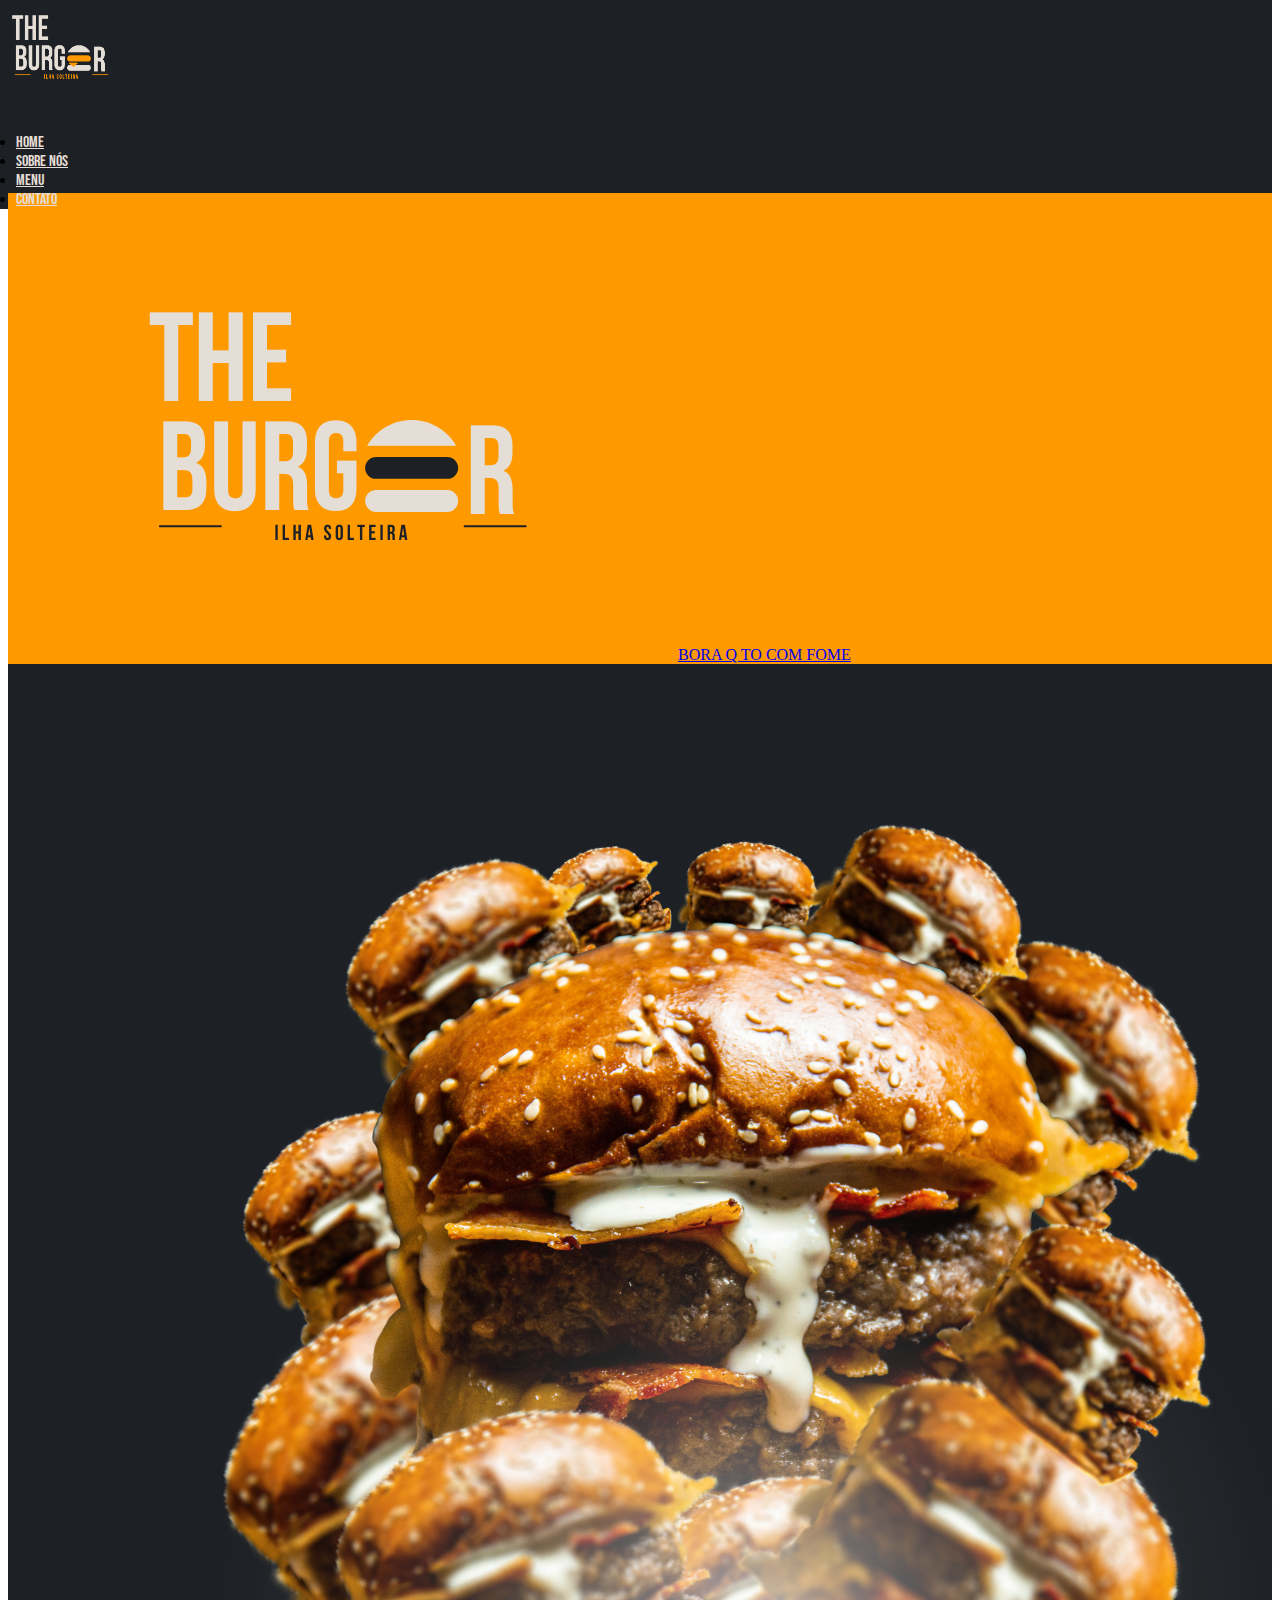
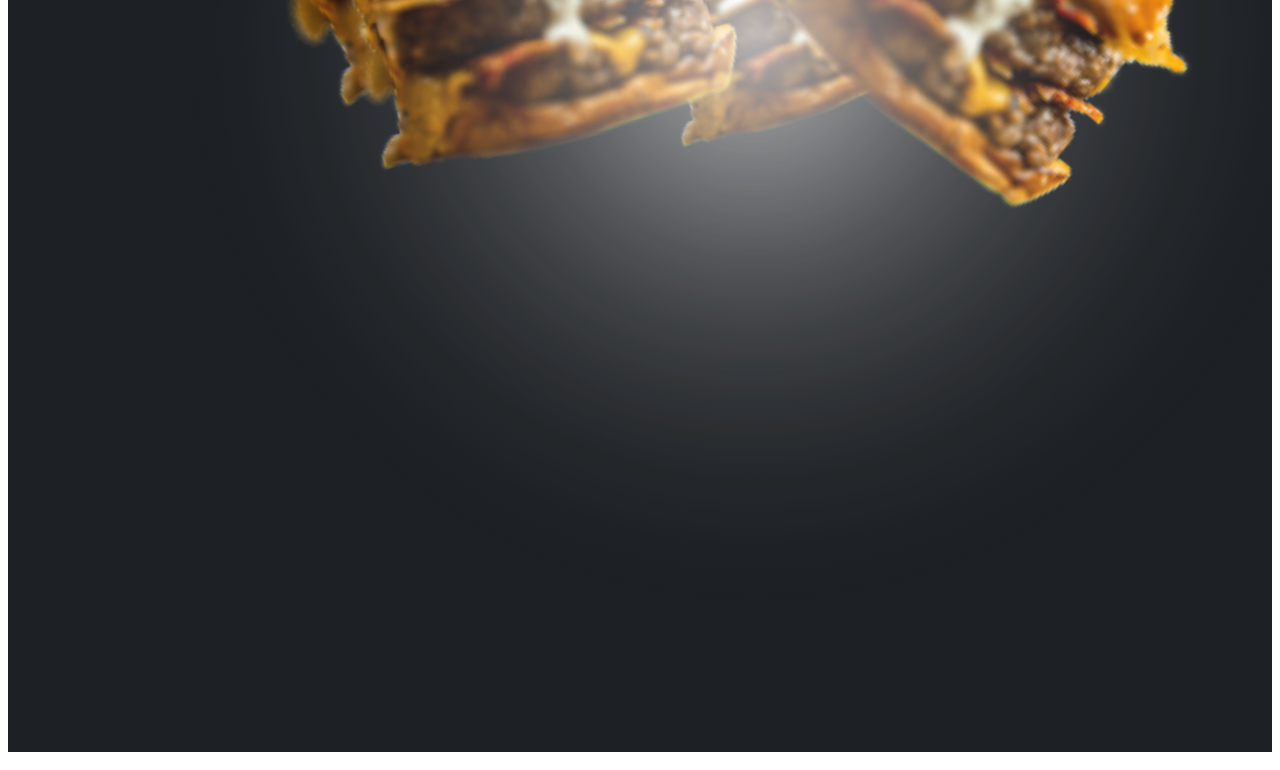
<file: BURGER/Home.html>
<!DOCTYPE html>
<html lang="en">
  <head>
    <!-- Required meta tags -->
    <meta charset="utf-8" />
    <meta
      name="viewport"
      content="width=device-width, initial-scale=1, shrink-to-fit=no"
    />
    <link rel="stylesheet" type="text/css" href="css/Home.css" />
    <!-- Bootstrap CSS -->
    <link
      rel="stylesheet"
      href="https://cdn.jsdelivr.net/npm/bootstrap@4.1.3/dist/css/bootstrap.min.css"
      integrity="sha384-MCw98/SFnGE8fJT3GXwEOngsV7Zt27NXFoaoApmYm81iuXoPkFOJwJ8ERdknLPMO"
      crossorigin="anonymous"
    />
    <link rel="preconnect" href="https://fonts.googleapis.com" />
    <link rel="preconnect" href="https://fonts.gstatic.com" crossorigin />
    <link
    href="https://fonts.googleapis.com/css2?family=Bebas+Neue&display=swap"
    rel="stylesheet"
  </head>
  <body>
    <header>
      <nav class="navbar navbar-expand-sm ">
        <div class="container-fluid">
          <a href="#" class="navbar-brand">
            <img
              src="/BURGER/imgs/BUR (2).png"
              width="170"
              height="130"
              class="d-inline-block align-top"
              alt=""
            />
          </a>
          <div class=" van collapse navbar-collapse">
            <ul class="navbar-nav ml-auto ">
              <li class="nav-item">
                <a href="#" class="nav-link">Home</a>
              </li>
              <li class="nav-item">
                <a href="#" class="nav-link">Sobre nós</a>
              </li>
              <li class="nav-item">
                <a href="#" class="nav-link">Menu</a>
              </li>
              <li class="nav-item">
                <a href="#" class="nav-link">Contato</a>
              </li>
            </ul>
          </div>
        </nav>
        </div>
      </nav>
    </header>
    <div class="principal container-fluid">
      <div class="linha row">
        <div id="Burguername" class="as col-md-6 ">
          <img
            src="/BURGER/imgs/BUR (4).png"
            calss="img-fluid "
            alt="Imagem responsiva"
          />
          <a href="#" class="btn btn-dark btn-lg active" role="button" aria-pressed="true">BORA Q TO COM FOME</a>
        </div>
        <div class="ze col-md-6 d-none d-md-block">
          <img            
            src="/BURGER/imgs/lancho.png"
            class="img-fluid"
            alt="Imagem responsiva"
          />
        </div>
      </div>
    </div>

    <!-- Optional JavaScript -->
    <!-- jQuery first, then Popper.js, then Bootstrap JS -->
    <script
      src="https://code.jquery.com/jquery-3.3.1.slim.min.js"
      integrity="sha384-q8i/X+965DzO0rT7abK41JStQIAqVgRVzpbzo5smXKp4YfRvH+8abtTE1Pi6jizo"
      crossorigin="anonymous"
    ></script>
    <script
      src="https://cdn.jsdelivr.net/npm/popper.js@1.14.3/dist/umd/popper.min.js"
      integrity="sha384-ZMP7rVo3mIykV+2+9J3UJ46jBk0WLaUAdn689aCwoqbBJiSnjAK/l8WvCWPIPm49"
      crossorigin="anonymous"
    ></script>
    <script
      src="https://cdn.jsdelivr.net/npm/bootstrap@4.1.3/dist/js/bootstrap.min.js"
      integrity="sha384-ChfqqxuZUCnJSK3+MXmPNIyE6ZbWh2IMqE241rYiqJxyMiZ6OW/JmZQ5stwEULTy"
      crossorigin="anonymous"
    ></script>
  </body>
</html>
</file>
<file: BURGER/css/Home.css>
.nav-heading {
  font-family: "Bebas Neue", cursive;
  color: #e5ded6;
}
.navbar-brand {
  font-family: "Bebas Neue", cursive;
  color: #e5ded6;
}
.navbar {
  background-color: #1d2024;
  margin-top: -1.6rem;
  margin-left: -2rem;
  margin-bottom: -2rem;
}
.principal {
  background-color: #1d2024;
}
.linha {
  background-color: red;
}
.ze {
  background-color: #1d2024;
}
.as {
  background-color: #ff9900;
}
.nav-link {
  font-family: "Bebas Neue", cursive;
  color: #e5ded6;
}
.nav-link:hover {
  color: #ff9900;
}
</file>
